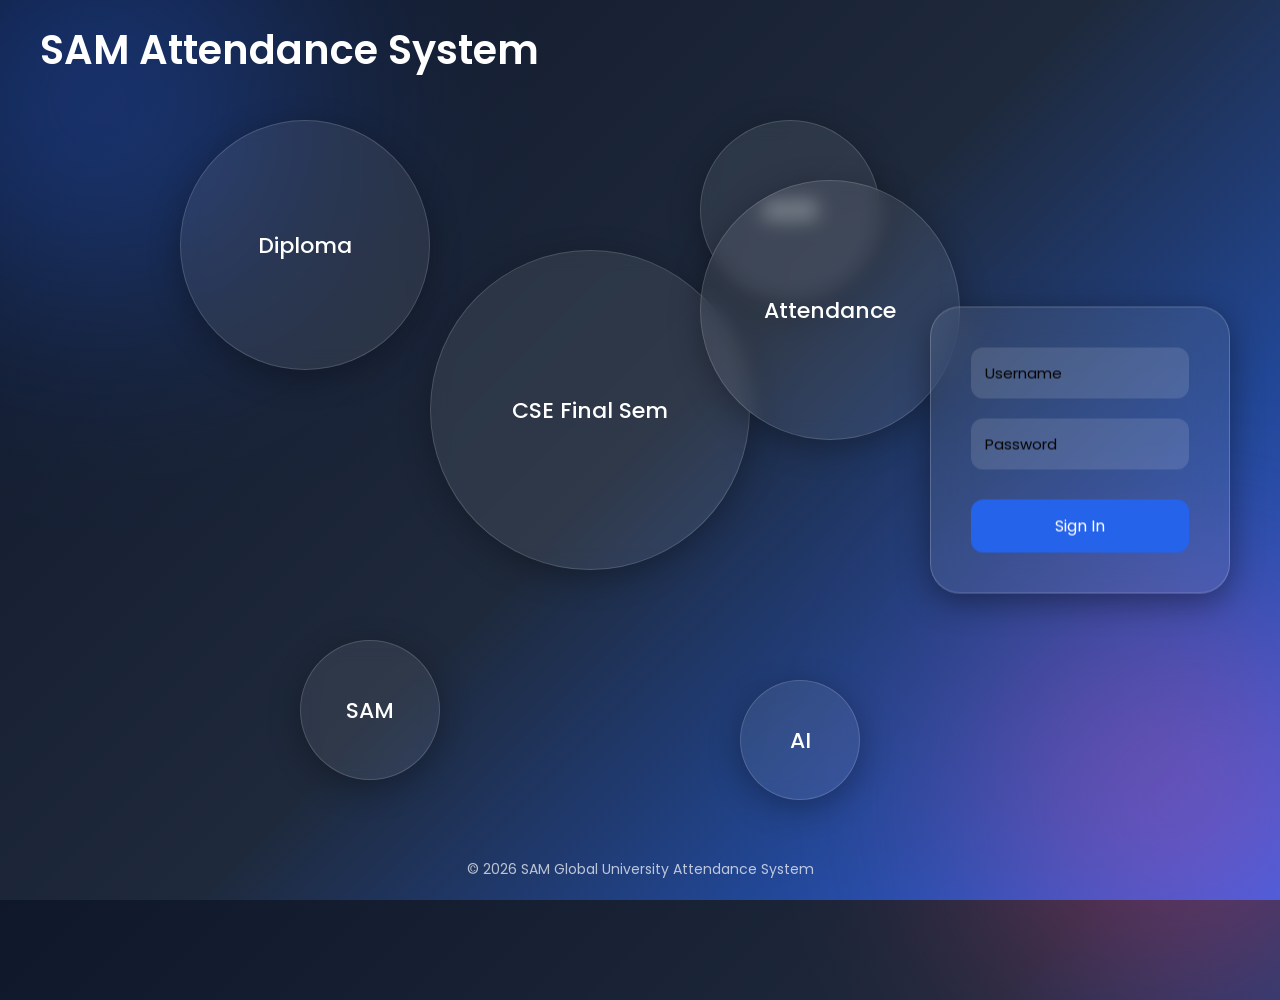
<file: templates/login.html>
<!DOCTYPE html>
<html lang="en">

<head>
    <meta charset="UTF-8">
    <meta name="viewport" content="width=device-width, initial-scale=1.0">
    <title>SAM Attendance Login</title>
    <link rel="icon" href="{{ url_for('static', filename='images/icon.png') }}">

    <link rel="preconnect" href="https://fonts.googleapis.com">
    <link href="https://fonts.googleapis.com/css2?family=Poppins:wght@300;400;500;600&display=swap" rel="stylesheet">

    <style>
        * {
            margin: 0;
            padding: 0;
            box-sizing: border-box;
            font-family: 'Poppins', sans-serif;
        }

        body {
            height: 100vh;
            overflow: hidden;
            background:
                linear-gradient(135deg, #0f172a, #1e293b, #2563eb);
            position: relative;
        }

        /* BACKGROUND SHAPES */

        .circle {
            position: absolute;
            border-radius: 50%;
            backdrop-filter: blur(10px);
            display: flex;
            align-items: center;
            justify-content: center;
            color: white;
            font-size: 22px;
            font-weight: 500;
            background: rgba(255, 255, 255, 0.08);
            border: 1px solid rgba(255, 255, 255, 0.15);
            box-shadow: 0 8px 32px rgba(0, 0, 0, 0.3);
        }

        /* DIFFERENT CIRCLES */

        .c1 {
            width: 250px;
            height: 250px;
            top: 120px;
            left: 180px;
        }

        .c2 {
            width: 320px;
            height: 320px;
            top: 250px;
            left: 430px;
        }

        .c3 {
            width: 180px;
            height: 180px;
            top: 120px;
            left: 700px;
        }

        .c4 {
            width: 140px;
            height: 140px;
            bottom: 120px;
            left: 300px;
        }

        .c5 {
            width: 260px;
            height: 260px;
            top: 180px;
            right: 320px;
        }

        .c6 {
            width: 120px;
            height: 120px;
            bottom: 100px;
            right: 420px;
        }

        .logo {
            position: absolute;
            top: 20px;
            left: 40px;
            color: white;
            font-size: 40px;
            font-weight: 600;
        }

        /* LOGIN CARD */

        .login-box {
            position: absolute;
            top: 50%;
            right: 50px;
            transform: translateY(-50%);
            width: 300px;
            padding: 40px;
            border-radius: 30px;

            background: rgba(255, 255, 255, 0.08);

            backdrop-filter: blur(20px);

            border: 1px solid rgba(255, 255, 255, 0.2);

            box-shadow: 0 8px 32px rgba(0, 0, 0, 0.4);
        }

        .login-box h2 {
            color: rgb(248, 244, 244);
            text-align: center;
            margin-bottom: 20px;
            font-weight: 500;
        }

        /* INPUTS */

        .input-box {
            margin-bottom: 20px;
        }

        .input-box input,
        .input-box select {
            width: 100%;
            padding: 14px;
            border: none;
            outline: none;
            border-radius: 12px;
            background: rgba(255, 255, 255, 0.12);
            color: rgb(4, 4, 4);
            font-size: 15px;
            
        }

        .input-box input::placeholder {
            color: #060505;
        }

        /* CAPTCHA */

        .captcha {
            height: 70px;
            border-radius: 12px;
            margin-bottom: 20px;

            background:
                repeating-linear-gradient(120deg,
                    rgba(255, 255, 255, 0.15),
                    rgba(255, 255, 255, 0.15) 2px,
                    transparent 2px,
                    transparent 20px);

            display: flex;
            align-items: center;
            justify-content: center;

            font-size: 40px;
            font-weight: 700;
            letter-spacing: 8px;
            color: #38bdf8;
        }

        /* BUTTONS */

        .btn {
            width: 100%;
            padding: 14px;
            border: none;
            border-radius: 12px;
            cursor: pointer;
            font-size: 16px;
            margin-top: 10px;
            transition: 0.3s;
        }

        .login-btn {
            background: #2563eb;
            color: white;
        }

        .login-btn:hover {
            background: #1d4ed8;
        }

        .reset-btn {
            background: rgba(255, 255, 255, 0.15);
            color: white;
        }

        .reset-btn:hover {
            background: rgba(255, 255, 255, 0.25);
        }

        /* FOOTER */

        .footer {
            position: absolute;
            bottom: 20px;
            width: 100%;
            text-align: center;
            color: white;
            font-size: 14px;
            opacity: 0.7;
        }

        /* GLOW EFFECTS */

        .blur {
            position: absolute;
            width: 400px;
            height: 400px;
            border-radius: 50%;
            filter: blur(120px);
            opacity: 0.4;
        }

        .blur1 {
            background: #2563eb;
            top: -100px;
            left: -100px;
        }

        .blur2 {
            background: #ec4899;
            bottom: -100px;
            right: -100px;
        }
    </style>
</head>

<body>

    <div class="blur blur1"></div>
    <div class="blur blur2"></div>

    <div class="logo">
        SAM Attendance System
    </div>

    <!-- BACKGROUND CIRCLES -->

    <div class="circle c1">Diploma</div>
    <div class="circle c2">CSE Final Sem</div>
    <div class="circle c3">2025</div>
    <div class="circle c4">SAM</div>
    <div class="circle c5">Attendance</div>
    <div class="circle c6">AI</div>

    <!-- LOGIN CARD -->

<div class="login-box">

<form action="/login" method="POST">

    <div class="input-box">
        <input type="text" name="username" placeholder="Username" required>
    </div>

    <div class="input-box">
        <input type="password" name="password" placeholder="Password" required>
    </div>

    <button type="submit" class="btn login-btn">
        Sign In
    </button>

</form>

</div>
    </div>

    <div class="footer">
        © 2026 SAM Global University Attendance System
    </div>

</body>

</html>
</file>
